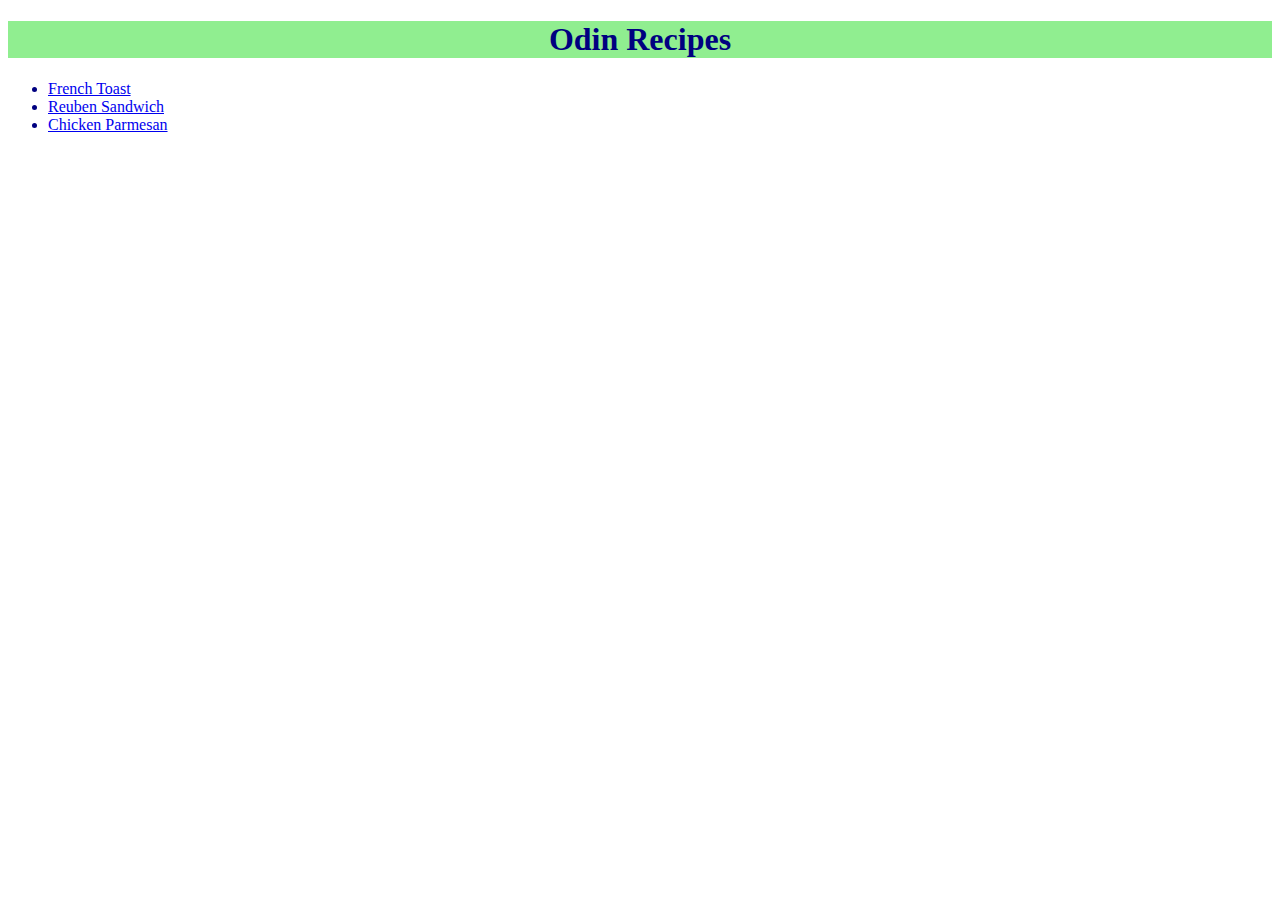
<file: index.html>
<!DOCTYPE html>
<html lang="en">
    <head>
        <meta charset="UTF-8">
        <title>Odin Recipes</title>
        <link rel="stylesheet" href="styles.css">
    </head>

    <body>
        <h1>Odin Recipes</h1>
        <ul>
            <li class="link"><a href="recipes/french_toast.html">French Toast</a></li>
            <li class="link"><a href="recipes/reuben_sandwich.html">Reuben Sandwich</a></li>
            <li class="link"><a href="recipes/chicken_parmesan.html">Chicken Parmesan</a></li>
        </ul>
    </body> 
</html>
</file>
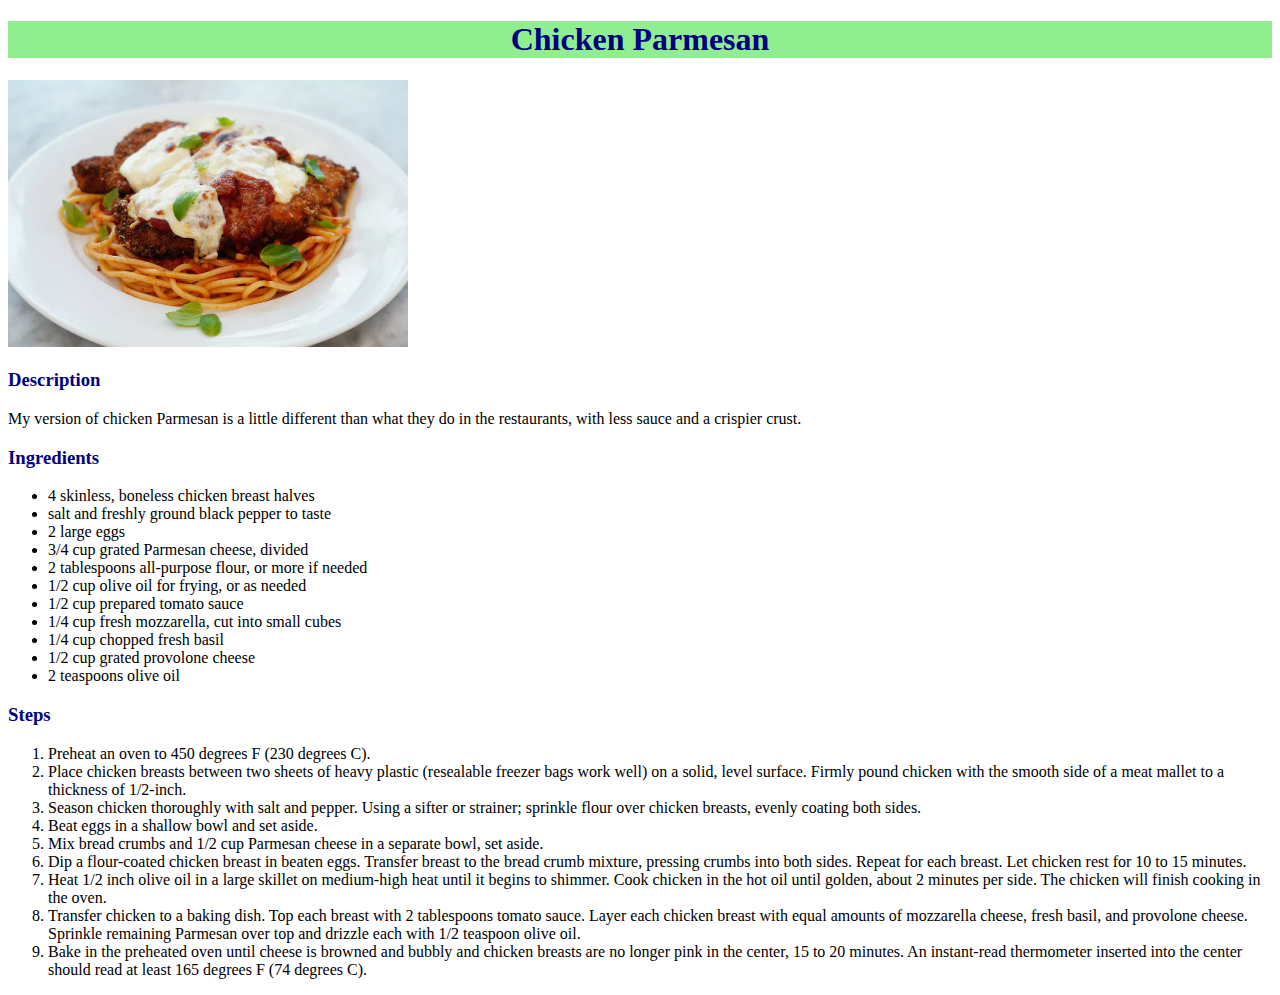
<file: recipes/chicken_parmesan.html>
<!DOCTYPE html>
<html lang="en">
    <head>
        <meta charset="UTF-8">
        <title>Chicken Parmesan Recipe</title>
        <link rel="stylesheet" href="../styles.css">
    </head>

    <body>
        <h1>Chicken Parmesan</h1>
        <img src="../images/chicken_parmesan.jpeg" alt="Chicken parmesan picture">

        <h3>Description</h3>
        <p>My version of chicken Parmesan is a little different than what they do in 
            the restaurants, with less sauce and a crispier crust.</p>

        <h3>Ingredients</h3>
        <ul>
            <li>4 skinless, boneless chicken breast halves</li>
            <li>salt and freshly ground black pepper to taste</li>
            <li>2 large eggs</li>
            <li>3/4 cup grated Parmesan cheese, divided</li>
            <li>2 tablespoons all-purpose flour, or more if needed</li>
            <li>1/2 cup olive oil for frying, or as needed</li>
            <li>1/2 cup prepared tomato sauce</li>
            <li>1/4 cup fresh mozzarella, cut into small cubes</li>
            <li>1/4 cup chopped fresh basil</li>
            <li>1/2 cup grated provolone cheese</li>
            <li>2 teaspoons olive oil</li>
        </ul>

        <h3>Steps</h3>
        <ol>
            <li>Preheat an oven to 450 degrees F (230 degrees C).</li>
            <li>Place chicken breasts between two sheets of heavy plastic (resealable freezer 
                bags work well) on a solid, level surface. Firmly pound chicken with the smooth 
                side of a meat mallet to a thickness of 1/2-inch.</li>
            <li>Season chicken thoroughly with salt and pepper. Using a sifter or strainer; 
                sprinkle flour over chicken breasts, evenly coating both sides.</li>
            <li>Beat eggs in a shallow bowl and set aside.</li>
            <li>Mix bread crumbs and 1/2 cup Parmesan cheese in a separate bowl, set aside.</li>
            <li>Dip a flour-coated chicken breast in beaten eggs. Transfer breast to the bread 
                crumb mixture, pressing crumbs into both sides. Repeat for each breast. 
                Let chicken rest for 10 to 15 minutes.</li>
            <li>Heat 1/2 inch olive oil in a large skillet on medium-high heat until it begins to 
                shimmer. Cook chicken in the hot oil until golden, about 2 minutes per side. The 
                chicken will finish cooking in the oven.</li>
            <li>Transfer chicken to a baking dish. Top each breast with 2 tablespoons tomato sauce. 
                Layer each chicken breast with equal amounts of mozzarella cheese, fresh basil, 
                and provolone cheese. Sprinkle remaining Parmesan over top and drizzle each with 
                1/2 teaspoon olive oil.</li>
            <li>Bake in the preheated oven until cheese is browned and bubbly and chicken breasts 
                are no longer pink in the center, 15 to 20 minutes. An instant-read thermometer 
                inserted into the center should read at least 165 degrees F (74 degrees C).</li>
        </ol>
    </body>
</html>
</file>
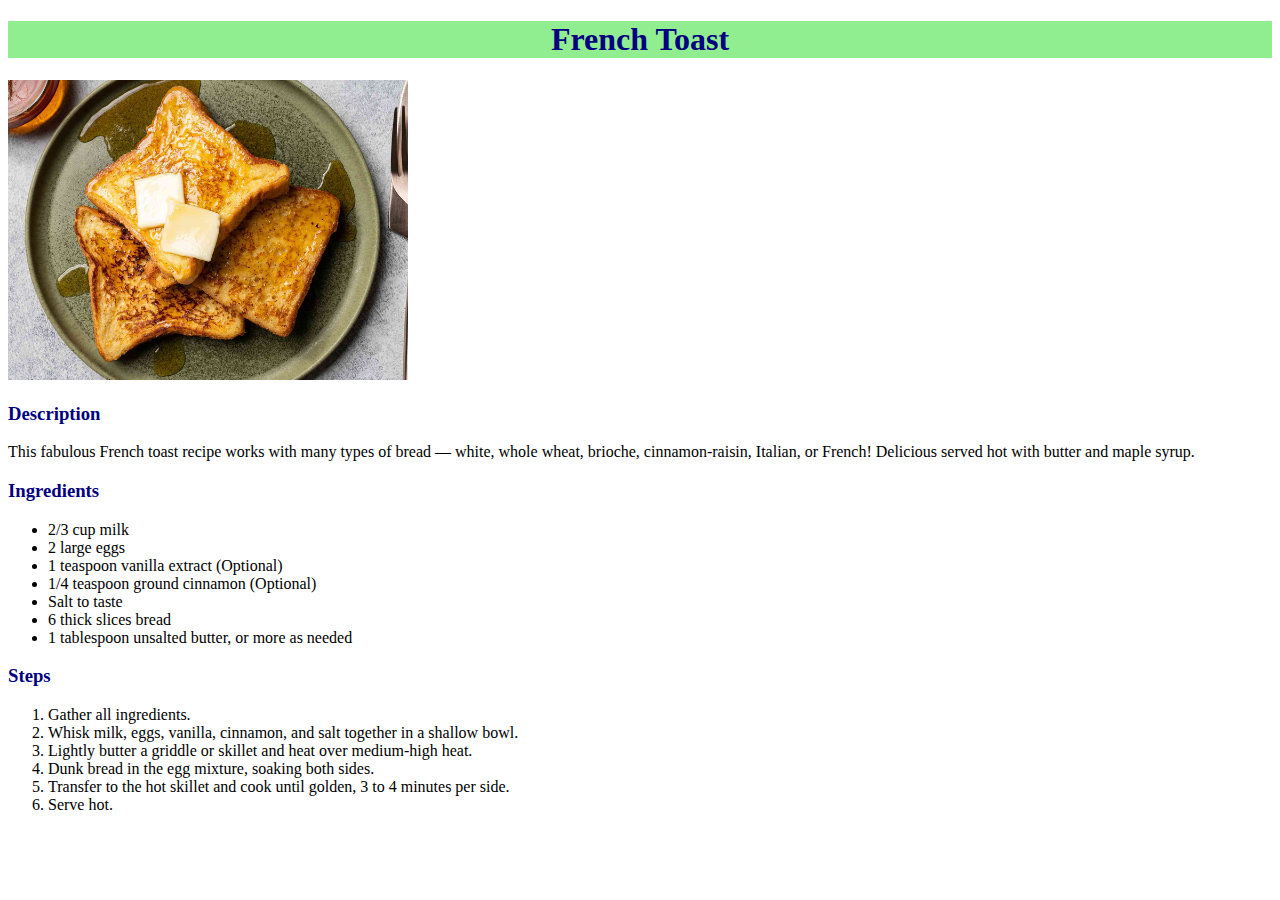
<file: recipes/french_toast.html>
<!DOCTYPE html>
<html lang="en">
    <head>
        <meta charset="UTF-8">
        <title>French Toast Recipe</title>
        <link rel="stylesheet" href="../styles.css">
    </head>

    <body>
        <h1 class="page_header">French Toast</h1>
        <img src="../images/french_toast.jpeg" alt="French toast picture">

        <h3>Description</h3>
        <p>This fabulous French toast recipe works with many types of bread — white, whole wheat, 
            brioche, cinnamon-raisin, Italian, or French! Delicious served hot with butter and maple syrup.</p>

        <h3>Ingredients</h3>
        <ul>
            <li>2/3 cup milk</li>
            <li>2 large eggs</li>
            <li>1 teaspoon vanilla extract (Optional)</li>
            <li>1/4 teaspoon ground cinnamon (Optional)</li>
            <li>Salt to taste</li>
            <li>6 thick slices bread</li>
            <li>1 tablespoon unsalted butter, or more as needed</li>
        </ul>

        <h3>Steps</h3>
        <ol>
            <li>Gather all ingredients.</li>
            <li>Whisk milk, eggs, vanilla, cinnamon, and salt together in a shallow bowl.</li>
            <li>Lightly butter a griddle or skillet and heat over medium-high heat.</li>
            <li>Dunk bread in the egg mixture, soaking both sides.</li>
            <li>Transfer to the hot skillet and cook until golden, 3 to 4 minutes per side.</li>
            <li>Serve hot.</li>
        </ol>
    </body>
</html>
</file>
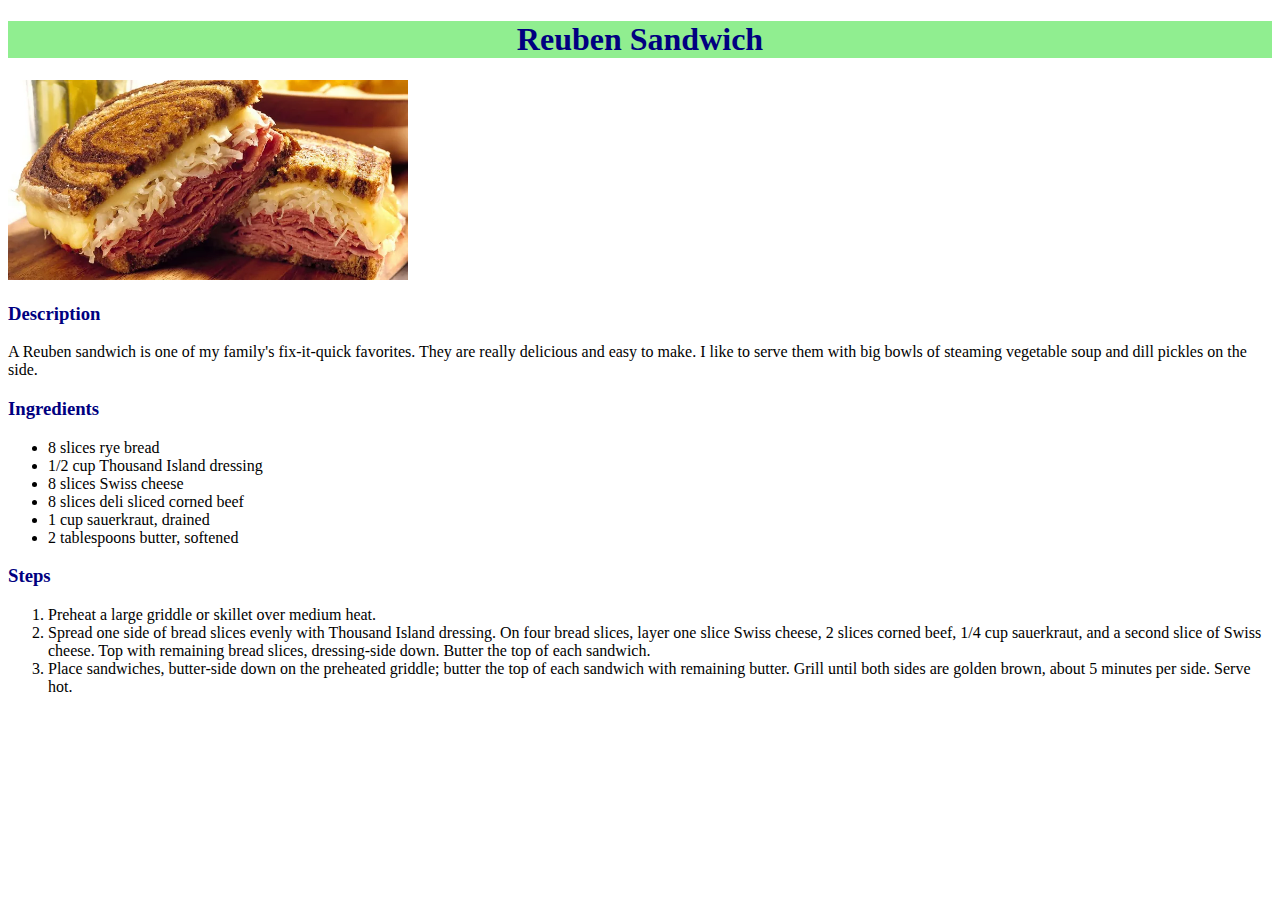
<file: recipes/reuben_sandwich.html>
<!DOCTYPE html>
<html lang="en">
    <head>
        <meta charset="UTF-8">
        <title>Reuben Sandwich Recipe</title>
        <link rel="stylesheet" href="../styles.css">
    </head>

    <body>
        <h1>Reuben Sandwich</h1>
        <img src="../images/reuben_sandwich.jpeg" alt="Reuben sandwich picture">

        <h3>Description</h3>
        <p>A Reuben sandwich is one of my family's fix-it-quick favorites. 
            They are really delicious and easy to make. I like to serve them 
            with big bowls of steaming vegetable soup and dill pickles on the side.</p>

        <h3>Ingredients</h3>
        <ul>
            <li>8 slices rye bread</li>
            <li>1/2 cup Thousand Island dressing</li>
            <li>8 slices Swiss cheese</li>
            <li>8 slices deli sliced corned beef</li>
            <li>1 cup sauerkraut, drained</li>
            <li>2 tablespoons butter, softened</li>
        </ul>

        <h3>Steps</h3>
        <ol>
            <li>Preheat a large griddle or skillet over medium heat.</li>
            <li>Spread one side of bread slices evenly with Thousand Island dressing. 
                On four bread slices, layer one slice Swiss cheese, 2 slices corned beef, 
                1/4 cup sauerkraut, and a second slice of Swiss cheese. Top with remaining 
                bread slices, dressing-side down. Butter the top of each sandwich.</li>
            <li>Place sandwiches, butter-side down on the preheated griddle; butter the 
                top of each sandwich with remaining butter. Grill until both sides are 
                golden brown, about 5 minutes per side. Serve hot.</li>
        </ol>
    </body>
</html>
</file>
<file: styles.css>
h1 {
    color: navy;
    background-color: lightgreen;
    text-align: center;
}

h3 {
    color: navy;
}

.link {
    font-family: Elephant, Georgia;
    color: navy;
}

img {
    width: 400px;
    height: auto;
}
</file>
